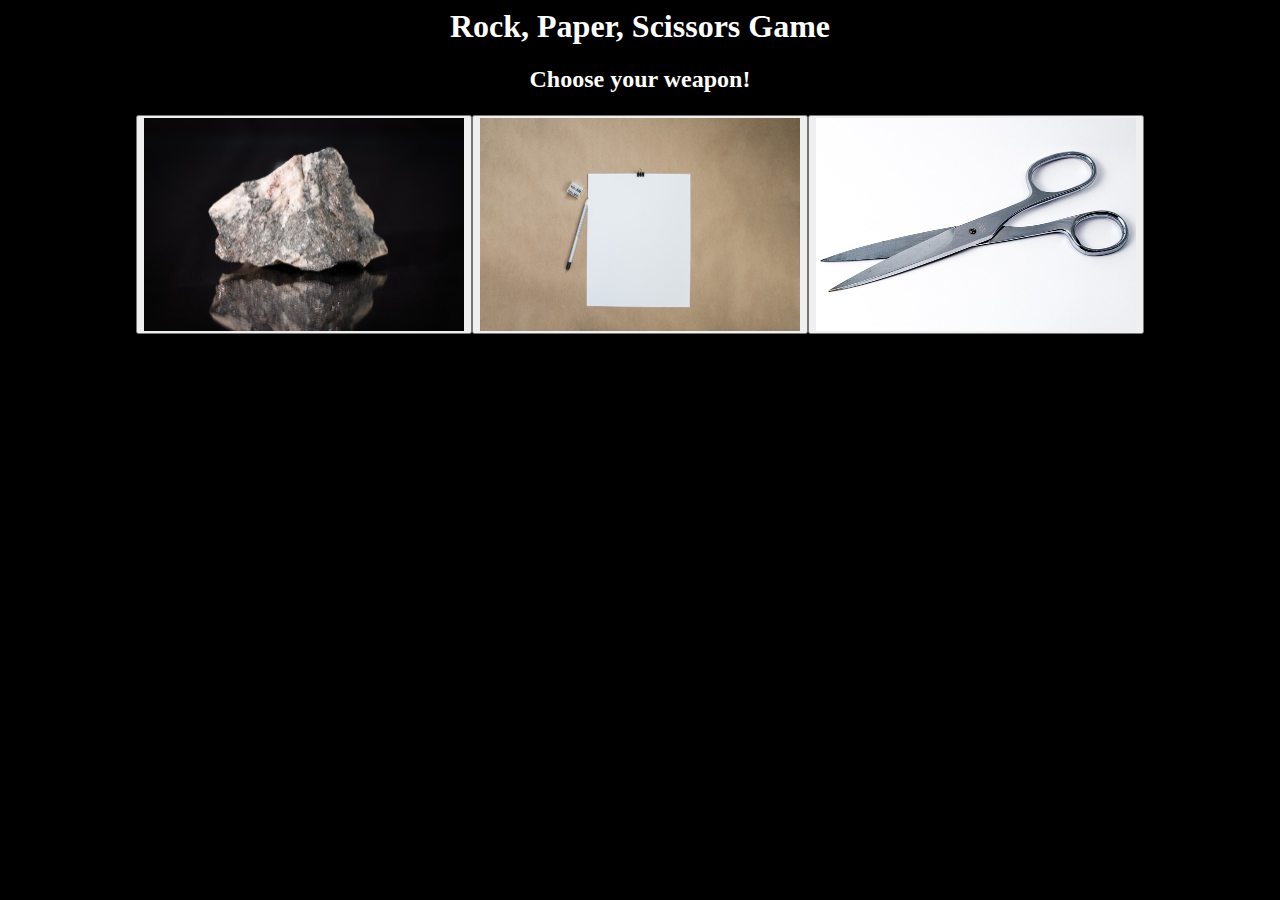
<file: index.html>
<html lang="en">
<head>
  <meta charset="UTF-8">
  <meta http-equiv="X-UA-Compatible" content="IE=edge">
  <meta name="viewport" content="width=device-width, initial-scale=1.0">
  <link rel="stylesheet" href="rps.css">
  <script src='rps.js' defer></script>
  <title>Rock, Paper, Scissors Game</title>
</head>
<body>
  <!-- Game Heading -->
  <div id="heading1">
  <h1 class="center">Rock, Paper, Scissors Game</h1>
  <h2 class="center">Choose your weapon!</h2>
</div>

<!-- Results Heading -->
<div id="heading2">
  <h1 id="resultsText" class="center"></h1>
</div>

<!-- Choice Buttons -->
<div id="GameStart">
  <button id="Rock" class="player"><img src="Images/Rock.jpg" alt="Rock"></button>
  <button id="Paper" class="player"><img src="Images/Paper.jpg" alt="Paper"></button>
  <button id="Scissors" class="player"><img src="Images/Scissors.jpg" alt="Scissors"></button>
</div>

<!-- Reset Buttons -->
<div id="GameOver">
  <div id="Win" class="hidden">
    <button class="results"><img src="Images/Excitement.jpg" alt="Win"></button>
  </div>
  <div id="Lose" class="hidden">
    <button class="results"><img src="Images/Disappointment.jpg" alt="Lose"></button>
  </div>
  <div id="Tie" class="hidden">
    <button class="results"><img src="Images/Tie.jpg" alt="Tie"></button>
  </div>
</div>
</body>
</html>
</file>
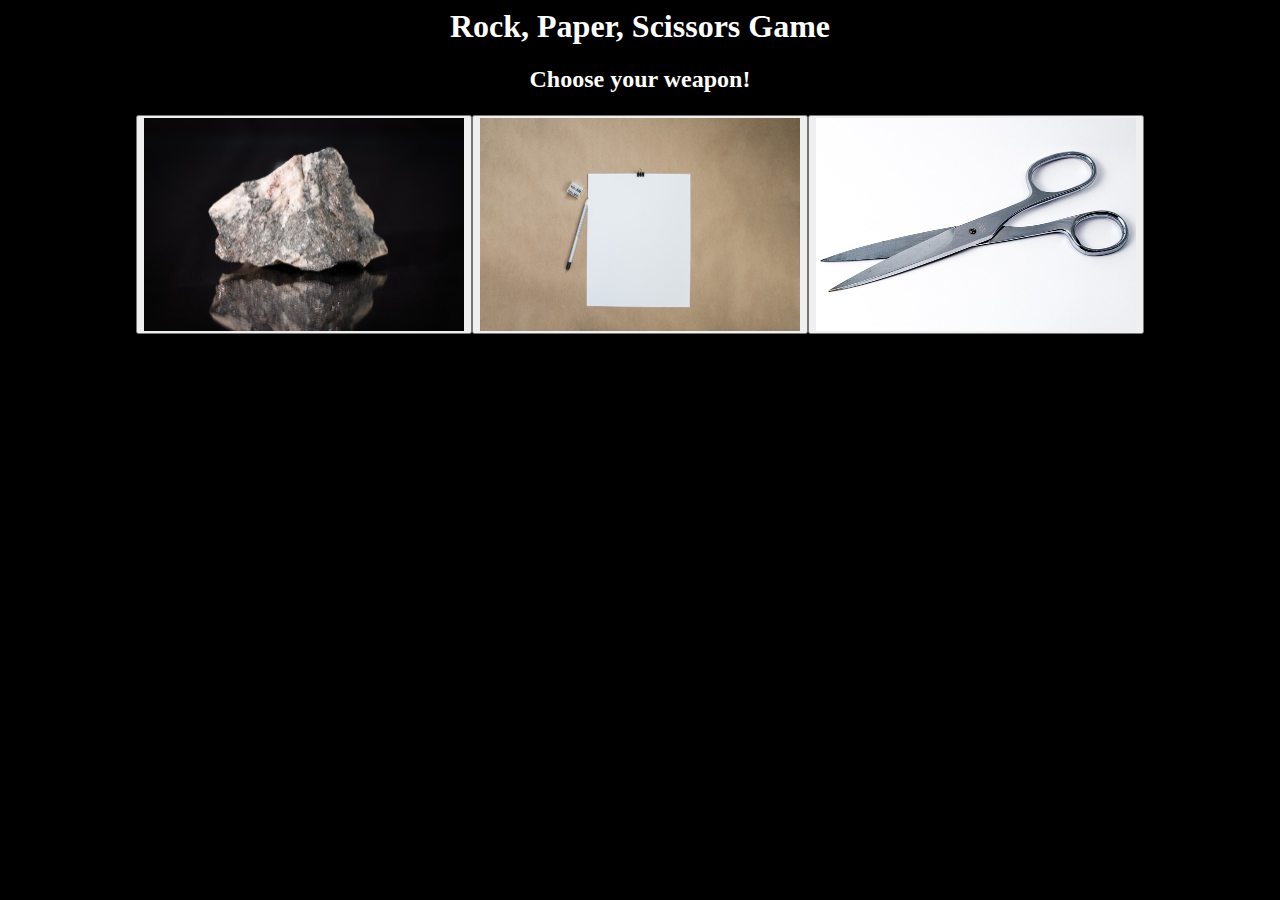
<file: rps.html>
<html lang="en">
<head>
  <meta charset="UTF-8">
  <meta http-equiv="X-UA-Compatible" content="IE=edge">
  <meta name="viewport" content="width=device-width, initial-scale=1.0">
  <link rel="stylesheet" href="rps.css">
  <script src='rps.js' defer></script>
  <title>Rock, Paper, Scissors Game</title>
</head>
<body>
  <!-- Game Heading -->
  <div id="heading1">
  <h1 class="center">Rock, Paper, Scissors Game</h1>
  <h2 class="center">Choose your weapon!</h2>
</div>

<!-- Results Heading -->
<div id="heading2">
  <h1 id="resultsText" class="center"></h1>
</div>

<!-- Choice Buttons -->
<div id="GameStart">
  <button id="Rock" class="player"><img src="Images/Rock.jpg" alt="Rock"></button>
  <button id="Paper" class="player"><img src="Images/Paper.jpg" alt="Paper"></button>
  <button id="Scissors" class="player"><img src="Images/Scissors.jpg" alt="Scissors"></button>
</div>

<!-- Reset Buttons -->
<div id="GameOver">
  <div id="Win" class="hidden">
    <button class="results"><img src="/Images/Excitement.jpg" alt="Win"></button>
  </div>
  <div id="Lose" class="hidden">
    <button class="results"><img src="/Images/Disappointment.jpg" alt="Lose"></button>
  </div>
  <div id="Tie" class="hidden">
    <button class="results"><img src="/Images/Tie.jpg" alt="Tie"></button>
  </div>
</div>
</body>
</html>
</file>
<file: rps.css>
/*Make Web Page Dark Contrast*/
body {
  background-color: black;
  color: white;
}

/*Centers Test*/
.center {
  text-align: center;
}

/*Makes Images Half the Size*/
img {
  height: 213;
  width: 320;
}

/*Centers Image Buttons, puts them in a Row, and wraps them to show up on the screen no matter what.*/
div#GameStart {
  display: flex;
  flex-direction: row;
  flex-wrap: wrap;
  justify-content: center;
}

/*Centers Image Buttons, puts them in a Row, and wraps them to show up on the screen no matter what.*/
div#GameOver {
  display: flex;
  flex-direction: row;
  flex-wrap: wrap;
  justify-content: center;
}

/*Too Make Sure Hidden Items Stay Hidden*/
div.hidden {
  opacity: 0;
  pointer-events: none;
}
</file>
